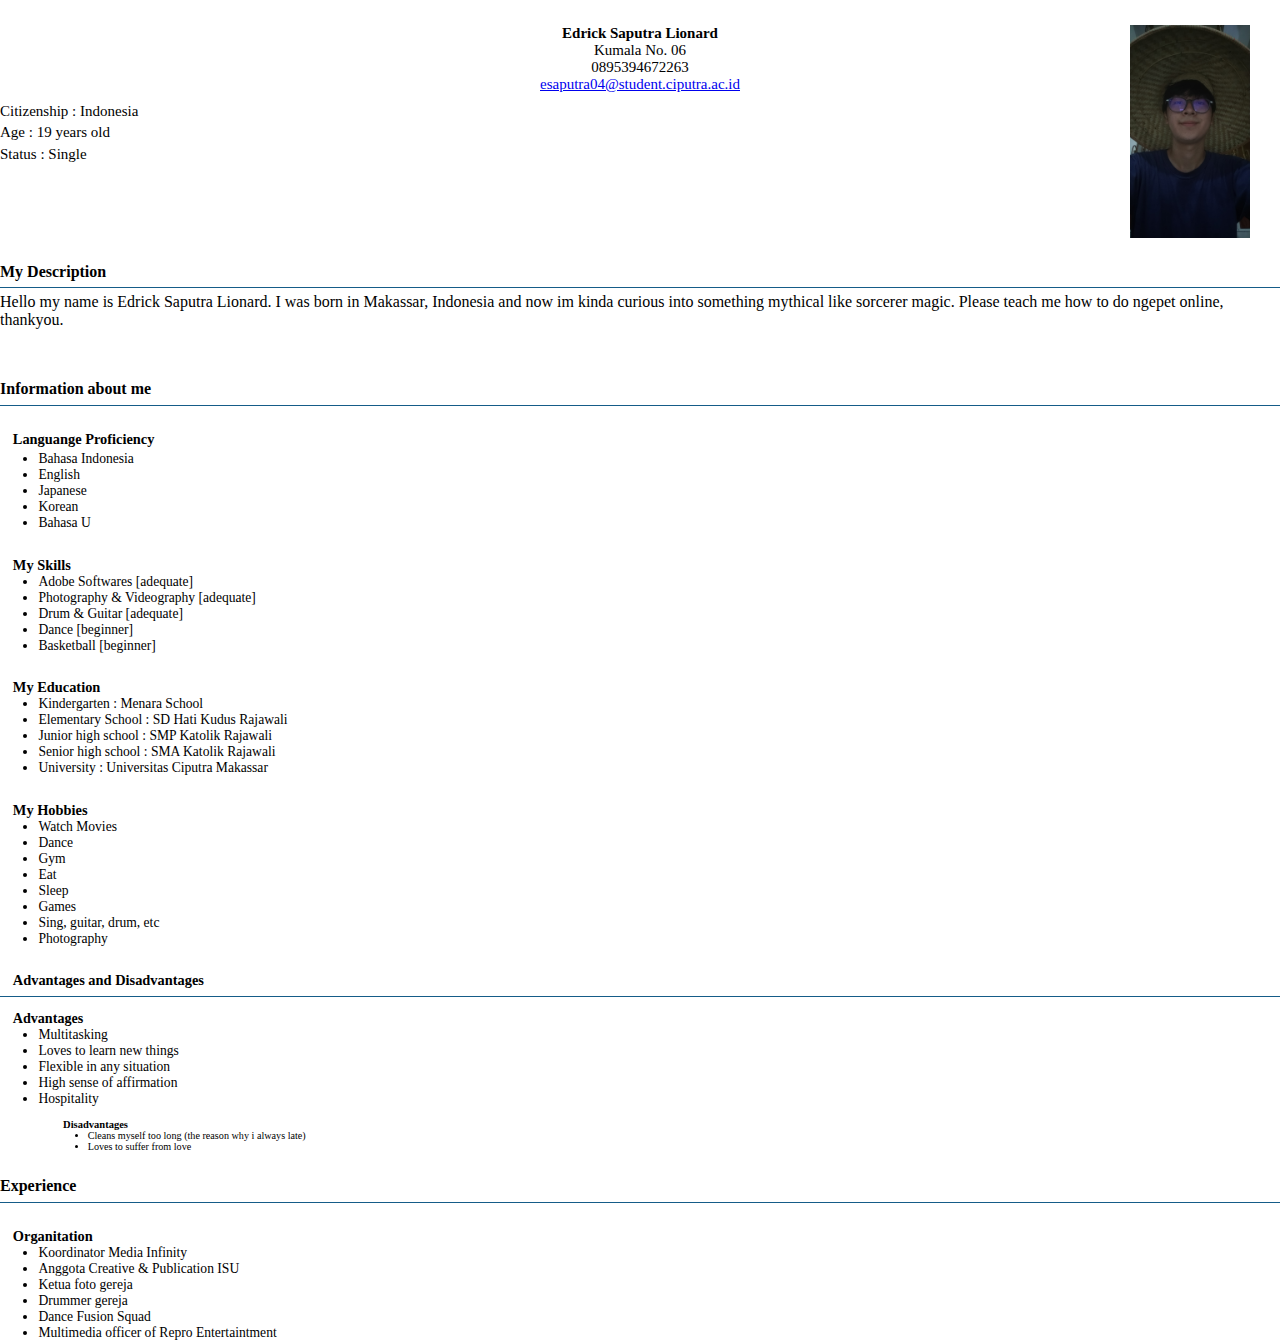
<file: index.html>
<!DOCTYPE html>
<html lang="en">
  <head>
    <meta charset="UTF-8" />
    <meta name="viewport" content="width=device-width, initial-scale=1.0" />
    <link rel="stylesheet" href="style.css" />
    <title>Curriculum Vitae</title>

    <div class="utama">
      <div class="detail">
        <div class="kiri">
          <div class="atas">
            <p style="font-weight: bolder">Edrick Saputra Lionard</p>
            <p>Kumala No. 06</p>
            <p>0895394672263</p>
            <a href="https://mail.google.com/mail/u/0/#inbox">esaputra04@student.ciputra.ac.id</a>
          </div>
        </div>

        <div class="kanan">
          <img src="pp cv.jpg" alt="Edrick's Picture" class="gambar" />
        </div>
      </div>
    </div>
  </head>
  <body>
    <div class="utama2">
      <div class="info">
        <p>Citizenship : Indonesia</p>
        <p>Age : 19 years old</p>
        <p>Status : Single</p>
      </div>

      <div class="infodesk">
        <p style="font-weight: bolder">My Description</p>
        <hr />
        <div class="deskripsi">
          <p>Hello my name is Edrick Saputra Lionard. I was born in Makassar, Indonesia and now im kinda curious into something mythical like sorcerer magic. Please teach me how to do ngepet online, thankyou.</p>

          <div class="infoutama">
            <p style="font-weight: bold">Information about me</p>
            <hr />
            <div class="language">
              <p style="font-weight: bolder">Languange Proficiency</p>
              <div class="bahasa">
                <ul>
                  <li>Bahasa Indonesia</li>
                  <li>English</li>
                  <li>Japanese</li>
                  <li>Korean</li>
                  <li>Bahasa U</li>
                </ul>
              </div>
            </div>
          </div>
        </div>

        <div class="skill">
          <p style="font-weight: bolder">My Skills</p>
          <div class="myskills">
            <ul>
              <li>Adobe Softwares [adequate]</li>
              <li>Photography & Videography [adequate]</li>
              <li>Drum & Guitar [adequate]</li>
              <li>Dance [beginner]</li>
              <li>Basketball [beginner]</li>
            </ul>
          </div>
        </div>

        <div class="sekolah">
          <p style="font-weight: bolder">My Education</p>
          <div class="myeducation">
            <ul>
              <li>Kindergarten : Menara School</li>
              <li>Elementary School : SD Hati Kudus Rajawali</li>
              <li>Junior high school : SMP Katolik Rajawali</li>
              <li>Senior high school : SMA Katolik Rajawali</li>
              <li>University : Universitas Ciputra Makassar</li>
            </ul>
          </div>
        </div>
        <div class="hobbies">
          <p style="font-weight: bold">My Hobbies</p>
          <div class="hobi">
            <ul>
              <li>Watch Movies</li>
              <li>Dance</li>
              <li>Gym</li>
              <li>Eat</li>
              <li>Sleep</li>
              <li>Games</li>
              <li>Sing, guitar, drum, etc</li>
              <li>Photography</li>
            </ul>
          </div>
        </div>

        <div class="and">
          <p style="font-weight: bold">Advantages and Disadvantages</p>
          <hr />
          <div class="adv">
            <p style="font-weight: bold">Advantages</p>
            <div class="adv1">
              <ul>
                <li>Multitasking</li>
                <li>Loves to learn new things</li>
                <li>Flexible in any situation</li>
                <li>High sense of affirmation</li>
                <li>Hospitality</li>
              </ul>
              <div class="disadv">
                <p style="font-weight: bold">Disadvantages</p>

                <div class="disadv1">
                  <ul>
                    <li>Cleans myself too long (the reason why i always late)</li>
                    <li>Loves to suffer from love</li>
                  </ul>
                </div>
              </div>
            </div>
          </div>
        </div>

        <div class="experience">
          <p style="font-weight: bolder">Experience</p>
          <hr />
          <div class="pengalaman">
            <p style="font-weight: bold">Organitation</p>
            <div class="isipengalaman">
              <ul>
                <li>Koordinator Media Infinity</li>
                <li>Anggota Creative & Publication ISU</li>
                <li>Ketua foto gereja</li>
                <li>Drummer gereja</li>
                <li>Dance Fusion Squad</li>
                <li>Multimedia officer of Repro Entertaintment</li>
              </ul>
            </div>
          </div>
        </div>
      </div>
    </div>
  </body>
</html>
</file>
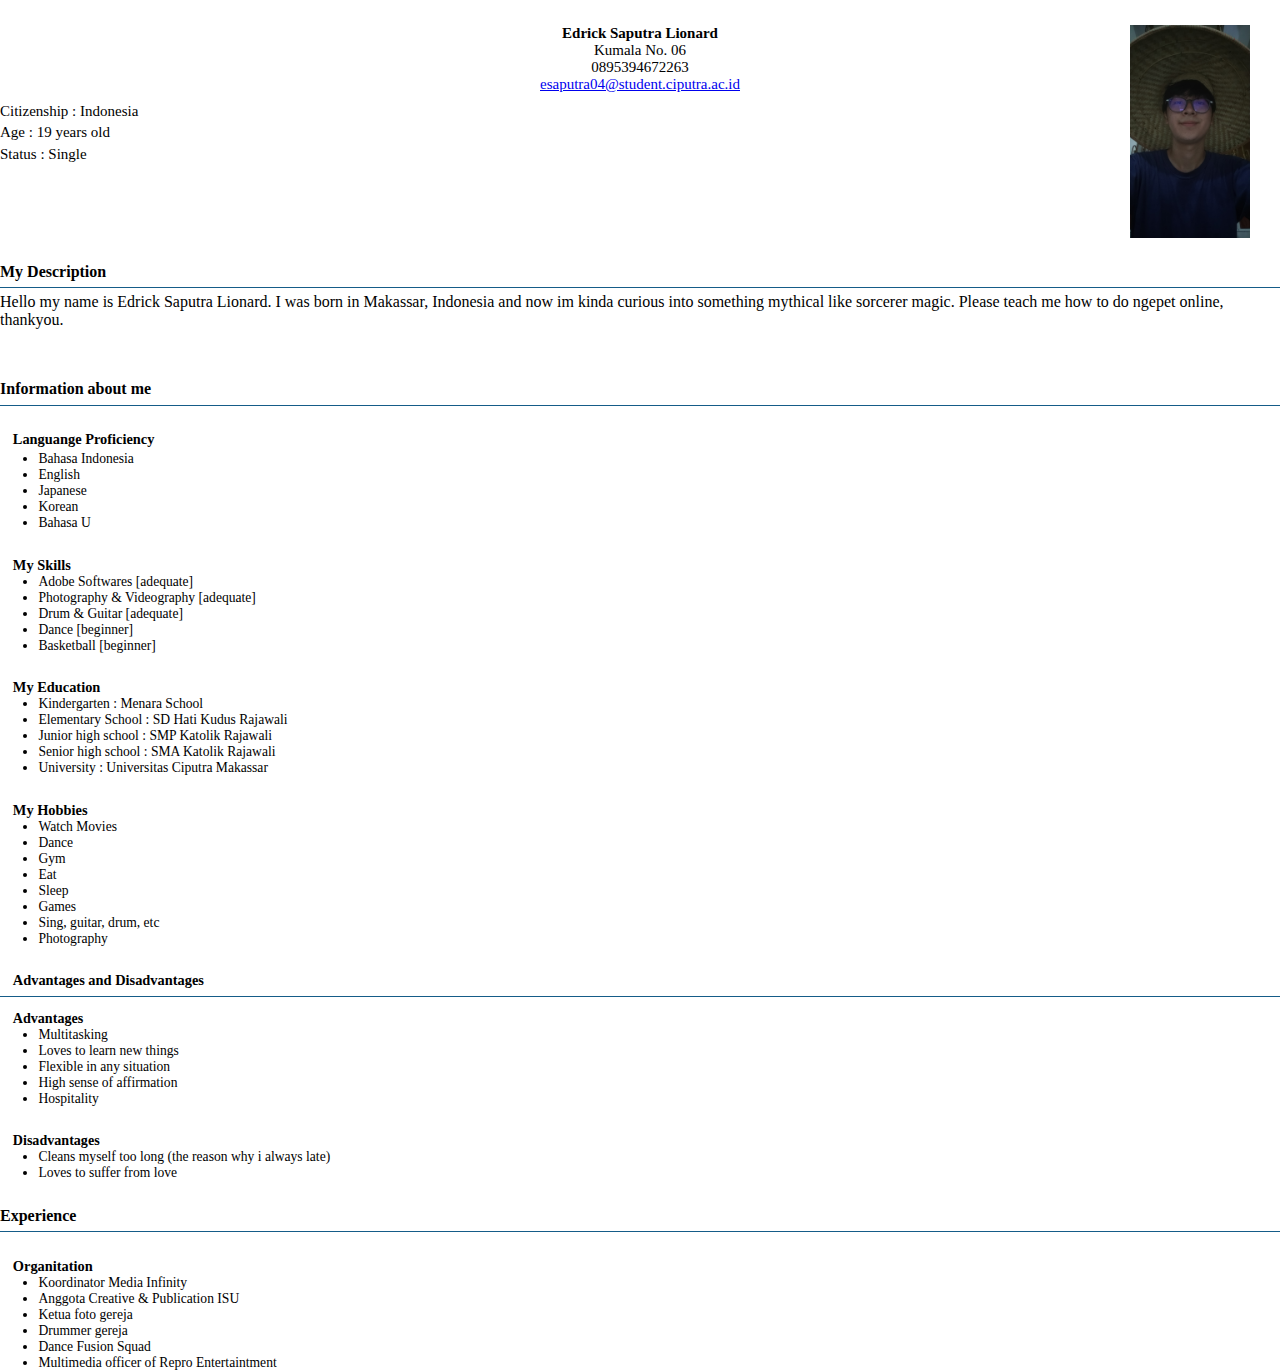
<file: CV/index.html>
<!DOCTYPE html>
<html lang="en">
  <head>
    <meta charset="UTF-8" />
    <meta name="viewport" content="width=device-width, initial-scale=1.0" />
    <link rel="stylesheet" href="style.css" />
    <title>Curriculum Vitae</title>

    <div class="utama">
      <div class="detail">
        <div class="kiri">
          <div class="atas">
            <p style="font-weight: bolder">Edrick Saputra Lionard</p>
            <p>Kumala No. 06</p>
            <p>0895394672263</p>
            <a href="https://mail.google.com/mail/u/0/#inbox">esaputra04@student.ciputra.ac.id</a>
          </div>
        </div>

        <div class="kanan">
          <img src="pp cv.jpg" alt="Edrick's Picture" class="gambar" />
        </div>
      </div>
    </div>
  </head>
  <body>
    <div class="utama2">
      <div class="info">
        <p>Citizenship : Indonesia</p>
        <p>Age : 19 years old</p>
        <p>Status : Single</p>
      </div>

      <div class="infodesk">
        <p style="font-weight: bolder">My Description</p>
        <hr />
        <div class="deskripsi">
          <p>Hello my name is Edrick Saputra Lionard. I was born in Makassar, Indonesia and now im kinda curious into something mythical like sorcerer magic. Please teach me how to do ngepet online, thankyou.</p>

          <div class="infoutama">
            <p style="font-weight: bold">Information about me</p>
            <hr />
            <div class="language">
              <p style="font-weight: bolder">Languange Proficiency</p>
              <div class="bahasa">
                <ul>
                  <li>Bahasa Indonesia</li>
                  <li>English</li>
                  <li>Japanese</li>
                  <li>Korean</li>
                  <li>Bahasa U</li>
                </ul>
              </div>
            </div>
          </div>
        </div>

        <div class="skill">
          <p style="font-weight: bolder">My Skills</p>
          <div class="myskills">
            <ul>
              <li>Adobe Softwares [adequate]</li>
              <li>Photography & Videography [adequate]</li>
              <li>Drum & Guitar [adequate]</li>
              <li>Dance [beginner]</li>
              <li>Basketball [beginner]</li>
            </ul>
          </div>
        </div>

        <div class="sekolah">
          <p style="font-weight: bolder">My Education</p>
          <div class="myeducation">
            <ul>
              <li>Kindergarten : Menara School</li>
              <li>Elementary School : SD Hati Kudus Rajawali</li>
              <li>Junior high school : SMP Katolik Rajawali</li>
              <li>Senior high school : SMA Katolik Rajawali</li>
              <li>University : Universitas Ciputra Makassar</li>
            </ul>
          </div>
        </div>
        <div class="hobbies">
          <p style="font-weight: bold">My Hobbies</p>
          <div class="hobi">
            <ul>
              <li>Watch Movies</li>
              <li>Dance</li>
              <li>Gym</li>
              <li>Eat</li>
              <li>Sleep</li>
              <li>Games</li>
              <li>Sing, guitar, drum, etc</li>
              <li>Photography</li>
            </ul>
          </div>
        </div>

        <div class="and">
          <p style="font-weight: bold">Advantages and Disadvantages</p>
          <hr />
          <div class="adv">
            <p style="font-weight: bold">Advantages</p>
            <div class="adv1">
              <ul>
                <li>Multitasking</li>
                <li>Loves to learn new things</li>
                <li>Flexible in any situation</li>
                <li>High sense of affirmation</li>
                <li>Hospitality</li>
              </ul>
            </div>
          </div>
          <div class="disadv">
            <p style="font-weight: bold">Disadvantages</p>

            <div class="disadv1">
              <ul>
                <li>Cleans myself too long (the reason why i always late)</li>
                <li>Loves to suffer from love</li>
              </ul>
            </div>
          </div>
        </div>

        <div class="experience">
          <p style="font-weight: bolder">Experience</p>
          <hr />
          <div class="pengalaman">
            <p style="font-weight: bold">Organitation</p>
            <div class="isipengalaman">
              <ul>
                <li>Koordinator Media Infinity</li>
                <li>Anggota Creative & Publication ISU</li>
                <li>Ketua foto gereja</li>
                <li>Drummer gereja</li>
                <li>Dance Fusion Squad</li>
                <li>Multimedia officer of Repro Entertaintment</li>
              </ul>
            </div>
          </div>
        </div>
      </div>
    </div>
  </body>
</html>
</file>
<file: style.css>
@page {
  size: A4;
}

* {
  margin: 0;
  padding: 0;
}

.kiri {
  display: flex;
  flex-flow: column nowrap;
}

.atas {
  font-size: 15px;
  display: flex;
  align-items: center;
  justify-content: center;
  flex-flow: column nowrap;
}

.detail {
  display: flex;
  margin-top: 2%;
  font-size: 15px;
  justify-content: center;
}

.info p {
  font-size: 15px;
  margin-top: 0.3em;
  margin-bottom: 0em;
}

.kanan {
  width: 150px;
  height: 150px;
}

hr {
  margin-top: 0.4em;
  margin-bottom: 0.2em;
  border: none;
  border-top: 1px solid rgb(21, 92, 136);
}

.deskripsi p {
  margin-top: 0.3em;
  margin-bottom: 0.2em;
}

a {
  text-align: center;
  font-size: 15px;
}

.kanan {
  position: absolute;
  right: 0;
}

.kanan img {
  width: 80%;
}

.atas {
  display: flex;
  align-items: center;
}

.utama {
  margin: 10px 20px 10px 20px;
}

.infodesk {
  margin-top: 100px;
  font-family: "Times New Roman", Times, serif;
}

.infoutama p {
  font-family: "Times New Roman", Times, serif;
  margin-top: 4%;
  font-size: 100%;
}

.language p {
  margin-top: 2%;
  margin-left: 1%;
  font-size: 90%;
}

.bahasa {
  margin-left: 3%;
  font-size: 85%;
}

.skill p {
  margin-top: 2%;
  margin-left: 1%;
  font-size: 90%;
}
.myskills {
  margin-left: 3%;
  font-size: 85%;
}
.sekolah p {
  margin-top: 2%;
  margin-left: 1%;
  font-size: 90%;
  margin-bottom: 0%;
}

.myeducation {
  margin-left: 3%;
  font-size: 85%;
}

.hobbies p {
  margin-top: 2%;
  margin-left: 1%;
  font-size: 90%;
}

.hobi {
  margin-top: 0%;
  margin-left: 3%;
  font-size: 85%;
}

.and p {
  margin-top: 2%;
  margin-left: 1%;
  font-size: 90%;
}

.adv p {
  margin-left: 1%;
  margin-top: 1%;
  font-size: 88%;
}
.adv1 {
  margin-left: 3%;
  font-size: 85%;
}
.disadv {
  margin-left: 1%;
  font-size: 88%;
}
.disadv1 {
  margin-left: 3%;
  font-size: 85%;
}

.experience {
  margin-top: 2%;
}
.pengalaman p {
  margin-top: 2%;
  margin-left: 1%;
  font-size: 90%;
}
.isipengalaman {
  margin-left: 3%;
  font-size: 85%;
}
.swal {
  margin-top: 2%;
}
</file>
<file: CV/style.css>
@page {
  size: A4;
}

* {
  margin: 0;
  padding: 0;
}

.kiri {
  display: flex;
  flex-flow: column nowrap;
}

.atas {
  font-size: 15px;
  display: flex;
  align-items: center;
  justify-content: center;
  flex-flow: column nowrap;
}

.detail {
  display: flex;
  margin-top: 2%;
  font-size: 15px;
  justify-content: center;
}

.info p {
  font-size: 15px;
  margin-top: 0.3em;
  margin-bottom: 0em;
}

.kanan {
  width: 150px;
  height: 150px;
}

hr {
  margin-top: 0.4em;
  margin-bottom: 0.2em;
  border: none;
  border-top: 1px solid rgb(21, 92, 136);
}

.deskripsi p {
  margin-top: 0.3em;
  margin-bottom: 0.2em;
}

a {
  text-align: center;
  font-size: 15px;
}

.kanan {
  position: absolute;
  right: 0;
}

.kanan img {
  width: 80%;
}

.atas {
  display: flex;
  align-items: center;
}

.utama {
  margin: 10px 20px 10px 20px;
}

.infodesk {
  margin-top: 100px;
  font-family: "Times New Roman", Times, serif;
}

.infoutama p {
  font-family: "Times New Roman", Times, serif;
  margin-top: 4%;
  font-size: 100%;
}

.language p {
  margin-top: 2%;
  margin-left: 1%;
  font-size: 90%;
}

.bahasa {
  margin-left: 3%;
  font-size: 85%;
}

.skill p {
  margin-top: 2%;
  margin-left: 1%;
  font-size: 90%;
}
.myskills {
  margin-left: 3%;
  font-size: 85%;
}
.sekolah p {
  margin-top: 2%;
  margin-left: 1%;
  font-size: 90%;
  margin-bottom: 0%;
}

.myeducation {
  margin-left: 3%;
  font-size: 85%;
}

.hobbies p {
  margin-top: 2%;
  margin-left: 1%;
  font-size: 90%;
}

.hobi {
  margin-top: 0%;
  margin-left: 3%;
  font-size: 85%;
}

.and p {
  margin-top: 2%;
  margin-left: 1%;
  font-size: 90%;
}

.adv p {
  margin-left: 1%;
  margin-top: 1%;
  font-size: 88%;
}
.adv1 {
  margin-left: 3%;
  font-size: 85%;
}
.disadv p {
  margin-left: 1%;
  font-size: 88%;
}
.disadv1 {
  margin-left: 3%;
  font-size: 85%;
}

.experience {
  margin-top: 2%;
}
.pengalaman p {
  margin-top: 2%;
  margin-left: 1%;
  font-size: 90%;
}
.isipengalaman {
  margin-left: 3%;
  font-size: 85%;
}
.swal {
  margin-top: 2%;
}
</file>
